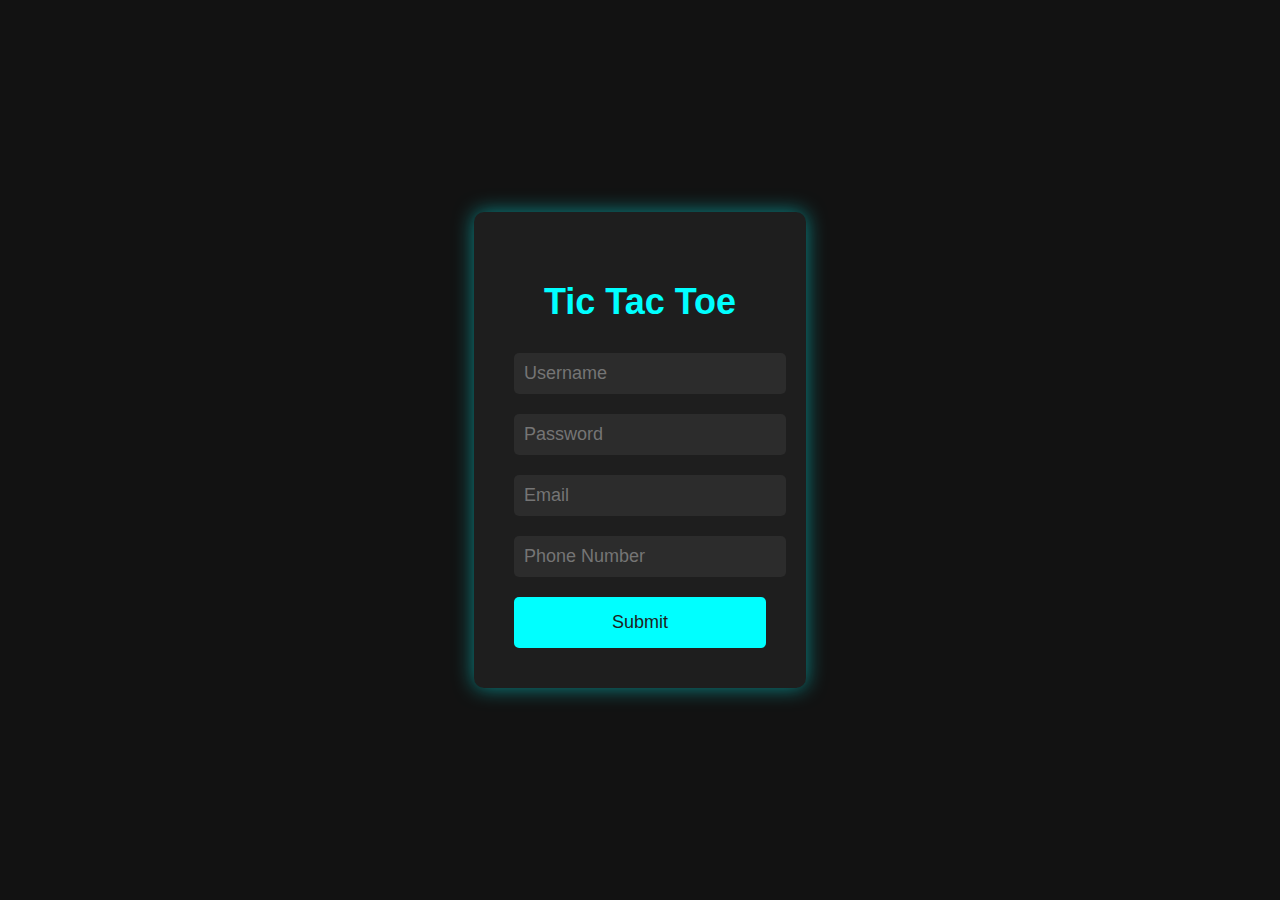
<file: index.html>
<!DOCTYPE html>
<!DOCTYPE html>
<html lang="en">
<head>
    <meta charset="UTF-8">
    <meta name="viewport" content="width=device-width, initial-scale=1.0">
    <title>Tic Tac Toe Login</title>
    <style>
        body {
            font-family: 'Arial', sans-serif;
            background-color: #121212;
            display: flex;
            justify-content: center;
            align-items: center;
            height: 100vh;
            margin: 0;
        }
        .login-container {
            background-color: #1e1e1e;
            padding: 40px;
            border-radius: 10px;
            box-shadow: 0px 0px 20px rgba(0, 255, 255, 0.5);
            text-align: center;
        }
        h2 {
            color: #00ffff;
            font-size: 36px;
            margin-bottom: 30px;
        }
        .input-field {
            margin-bottom: 20px;
        }
        input[type="text"], input[type="password"], input[type="email"], input[type="tel"] {
            width: 100%;
            padding: 10px;
            border: none;
            border-radius: 5px;
            background-color: #2c2c2c;
            color: #00ffff;
            font-size: 18px;
        }
        input[type="submit"], .start-playing {
            width: 100%;
            padding: 15px;
            border: none;
            border-radius: 5px;
            background-color: #00ffff;
            color: #1e1e1e;
            font-size: 18px;
            cursor: pointer;
            transition: background-color 0.3s ease;
        }
        input[type="submit"]:hover, .start-playing:hover {
            background-color: #00b3b3;
        }
        .start-playing {
            margin-top: 20px;
        }
    </style>
</head>
<body>
    <div class="login-container">
        <h2>Tic Tac Toe</h2>
        <form action="submit.html">
            <div class="input-field">
                <input type="text" placeholder="Username" required>
            </div>
            <div class="input-field">
                <input type="password" placeholder="Password" required>
            </div>
            <div class="input-field">
                <input type="email" placeholder="Email" required>
            </div>
            <div class="input-field">
                <input type="tel" placeholder="Phone Number" required>
            </div>
            <input type="submit" value="Submit" >
        </form>
      </a>
    </div>
</body>
</html>
</file>
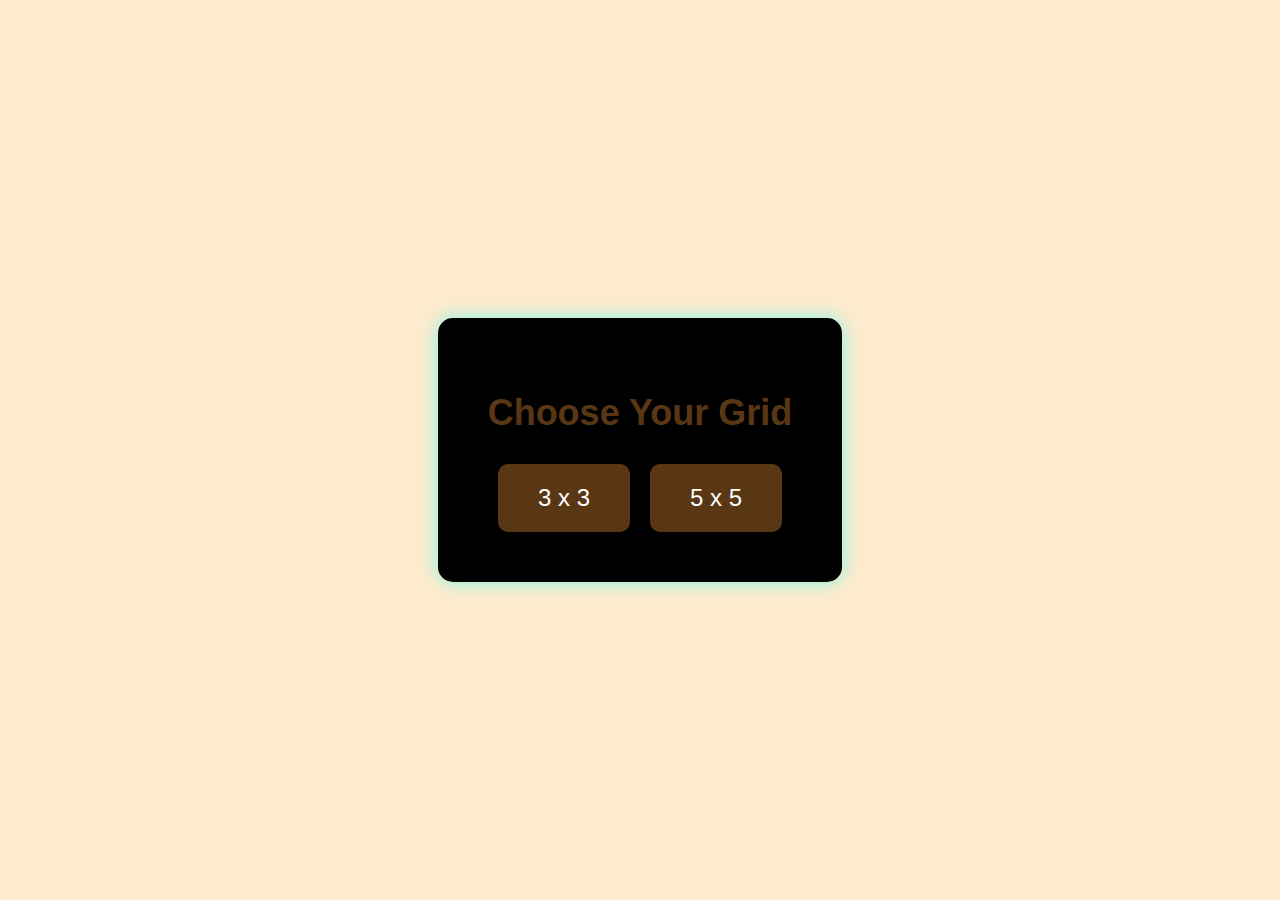
<file: grid.html>
<!DOCTYPE html>
<html lang="en">
<head>
    <meta charset="UTF-8">
    <meta name="viewport" content="width=device-width, initial-scale=1.0">
    <title>Choose Grid</title>
    <style>
        body {
            font-family: 'Arial', sans-serif;
            background-color:blanchedalmond;
            background-size: cover;
            background-position: center;
            display: flex;
            justify-content: center;
            align-items: center;
            height: 100vh;
            margin: 0;
        }
        .container {
            padding: 50px;
            border-radius: 15px;
            box-shadow: 0px 0px 20px rgba(0, 255, 255, 0.5);
            text-align: center;
            background-color:black;

        }
        h1 {
            color: #5a3714; 
            font-size: 36px;
            margin-bottom: 30px;
        }
        .button-group {
            display: flex;
            justify-content: center;

            gap: 20px;
        }
        button {
            background-color: #5a3714;
            color: #fff;
            padding: 20px 40px;
            font-size: 24px;
            border: none;
            border-radius: 10px;
            cursor: pointer;
        }
        button:hover {
            background-color: #4b2d11;
            transform: scale(1.05);
        }
        button:active {
            transform: scale(1);
        }
    </style>
</head>
<body>
    <div class="container">
        <h1>Choose Your Grid</h1>
        <div class="button-group">
            <a href="3-grid.html"><button>3 x 3</button></a>
            <a href="5-grid.html"><button>5 x 5</button></a>
        </div>
    </div>
</body>
</html>
</file>
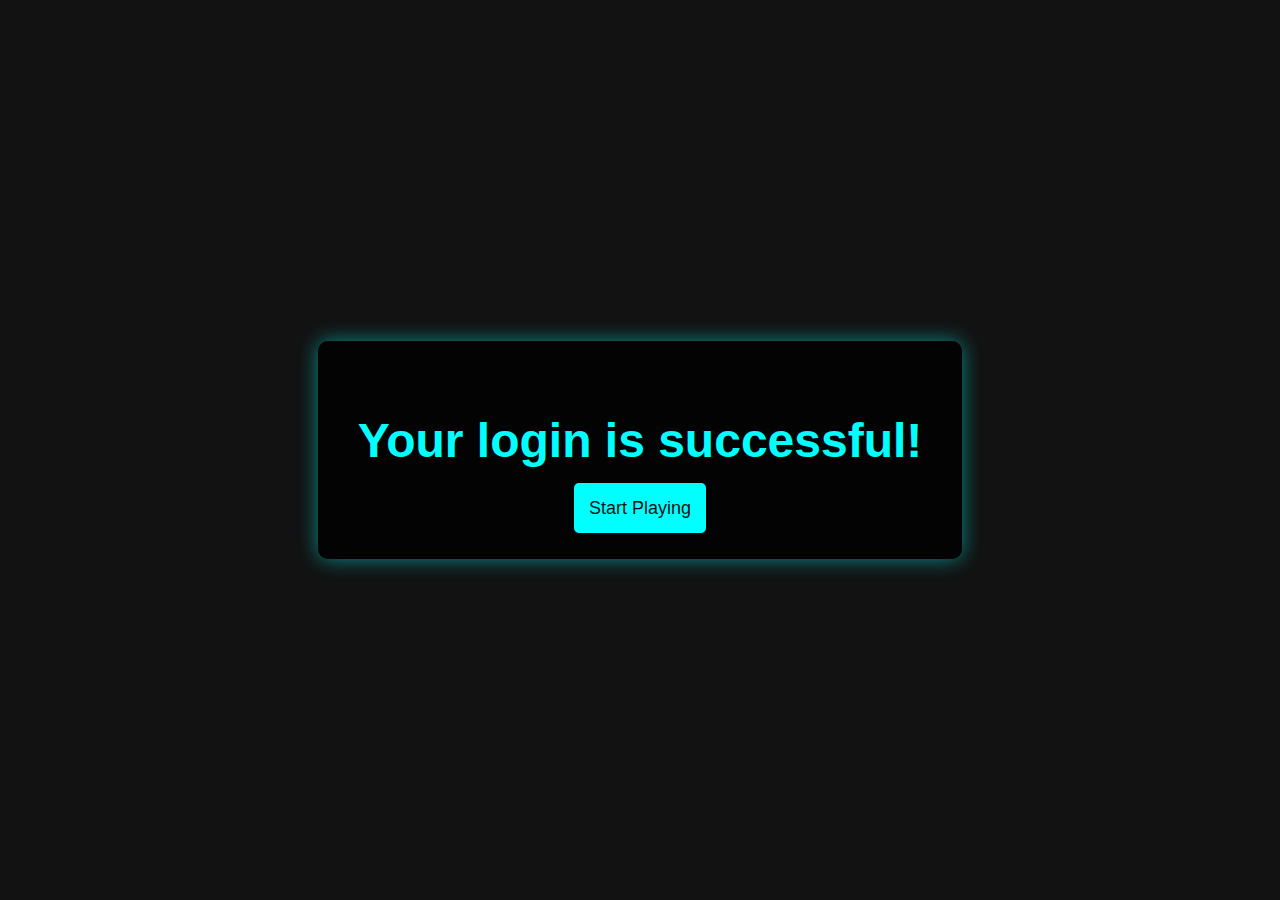
<file: submit.html>
<!DOCTYPE html>
<html lang="en">
<head>
    <meta charset="UTF-8">
    <meta name="viewport" content="width=device-width, initial-scale=1.0">
    <title>Login Successful</title>
    <style>
        body {
            font-family: 'Arial', sans-serif;
            background-color: #121212;
            background-size: cover;
            background-position: center;
            display: flex;
            justify-content: center;
            align-items: center;
            height: 100vh;
            margin: 0;
            color: #00ffff;
        }
        .message-container {
            background-color: rgba(0, 0, 0, 0.8);
            padding: 40px;
            border-radius: 10px;
            text-align: center;
            box-shadow: 0px 0px 20px rgba(0, 255, 255, 0.5);
        }
        h1 {
            font-size: 48px;
            margin-bottom: 30px;
        }
        .Start {
            padding: 15px;
            border: none;
            border-radius: 5px;
            background-color: #00ffff;
            color: #121212;
            font-size: 18px;
            cursor: pointer;
            text-decoration: none;
            transition: background-color 0.3s ease;
        }
        .Start:hover {
            background-color: #00b3b3;
        }
    </style>
</head>
<body>
    <div class="message-container">
        <h1>Your login is successful!</h1>
        <a href="grid.html" class="Start">Start Playing</a>
    </div>
</body>
</html>
</file>
